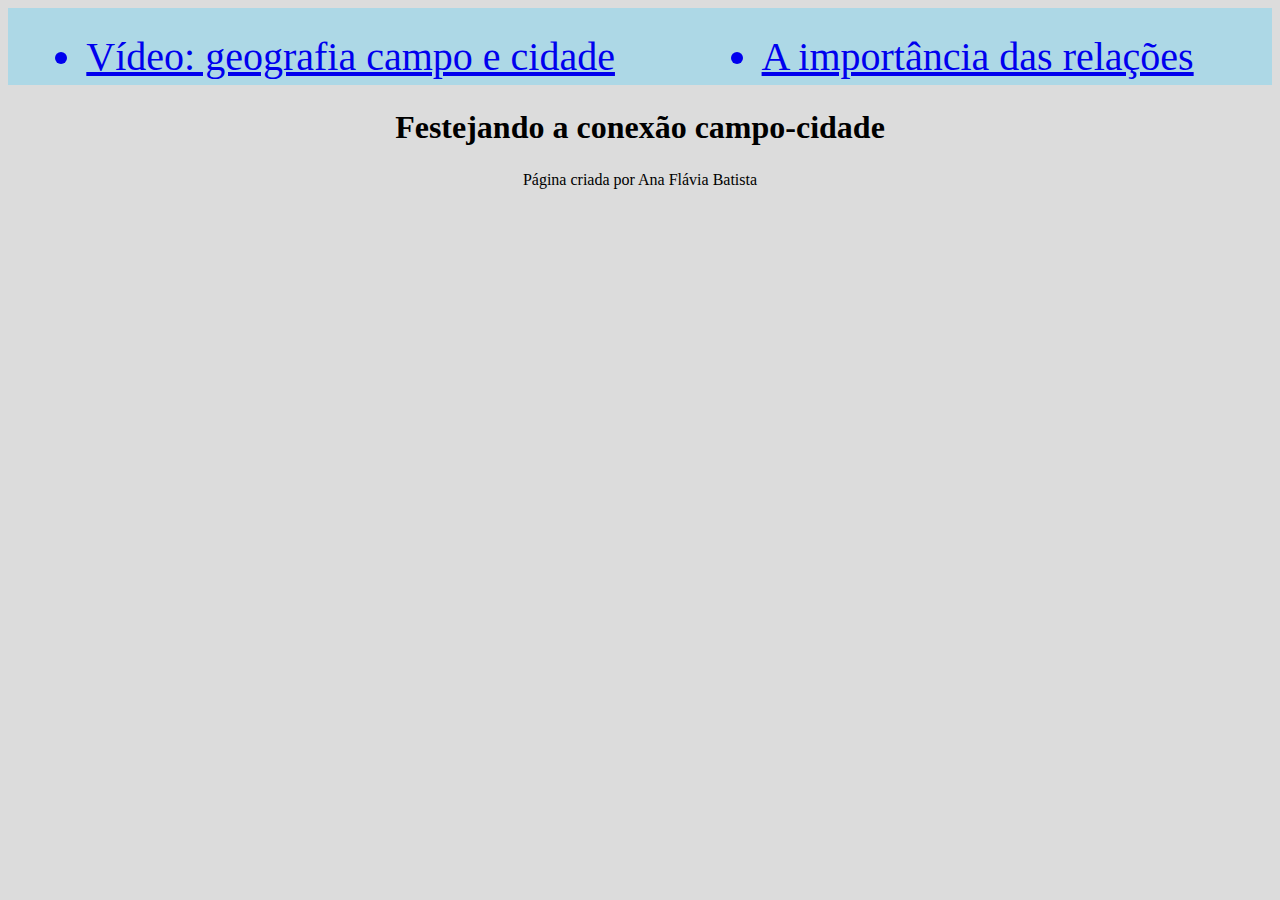
<file: index.html>
<body>
   <header><!DOCTYPE html>
<html lang="pt-br">
<head>
<meta charset="UTF-8">
<meta name="viewport" content="width=device-width,
initial-scale=1.0">
<title>campo x cidade</title>
<link rel="stylesheet" href="style.css ">
</head>
<body>
   <header>
      
      <ul class="cabeçalho">
         <a href="https://youtu.be/zRZE7Q8ZKa0?si=qEOxD6vzQVGYJoPn" target="_blank">
 <li class= "cabeçalho-lista">Vídeo: geografia campo e cidade</li> 
 <a href="index3.html">
 <li class="cabeçalho-lista-item">A importância das relações</li>




</a>
 </ul>

 </header>

<h1>Festejando a conexão campo-cidade</h1>
<p>
</body>

<footer>Página criada por Ana Flávia Batista</footer>
</html>
</file>
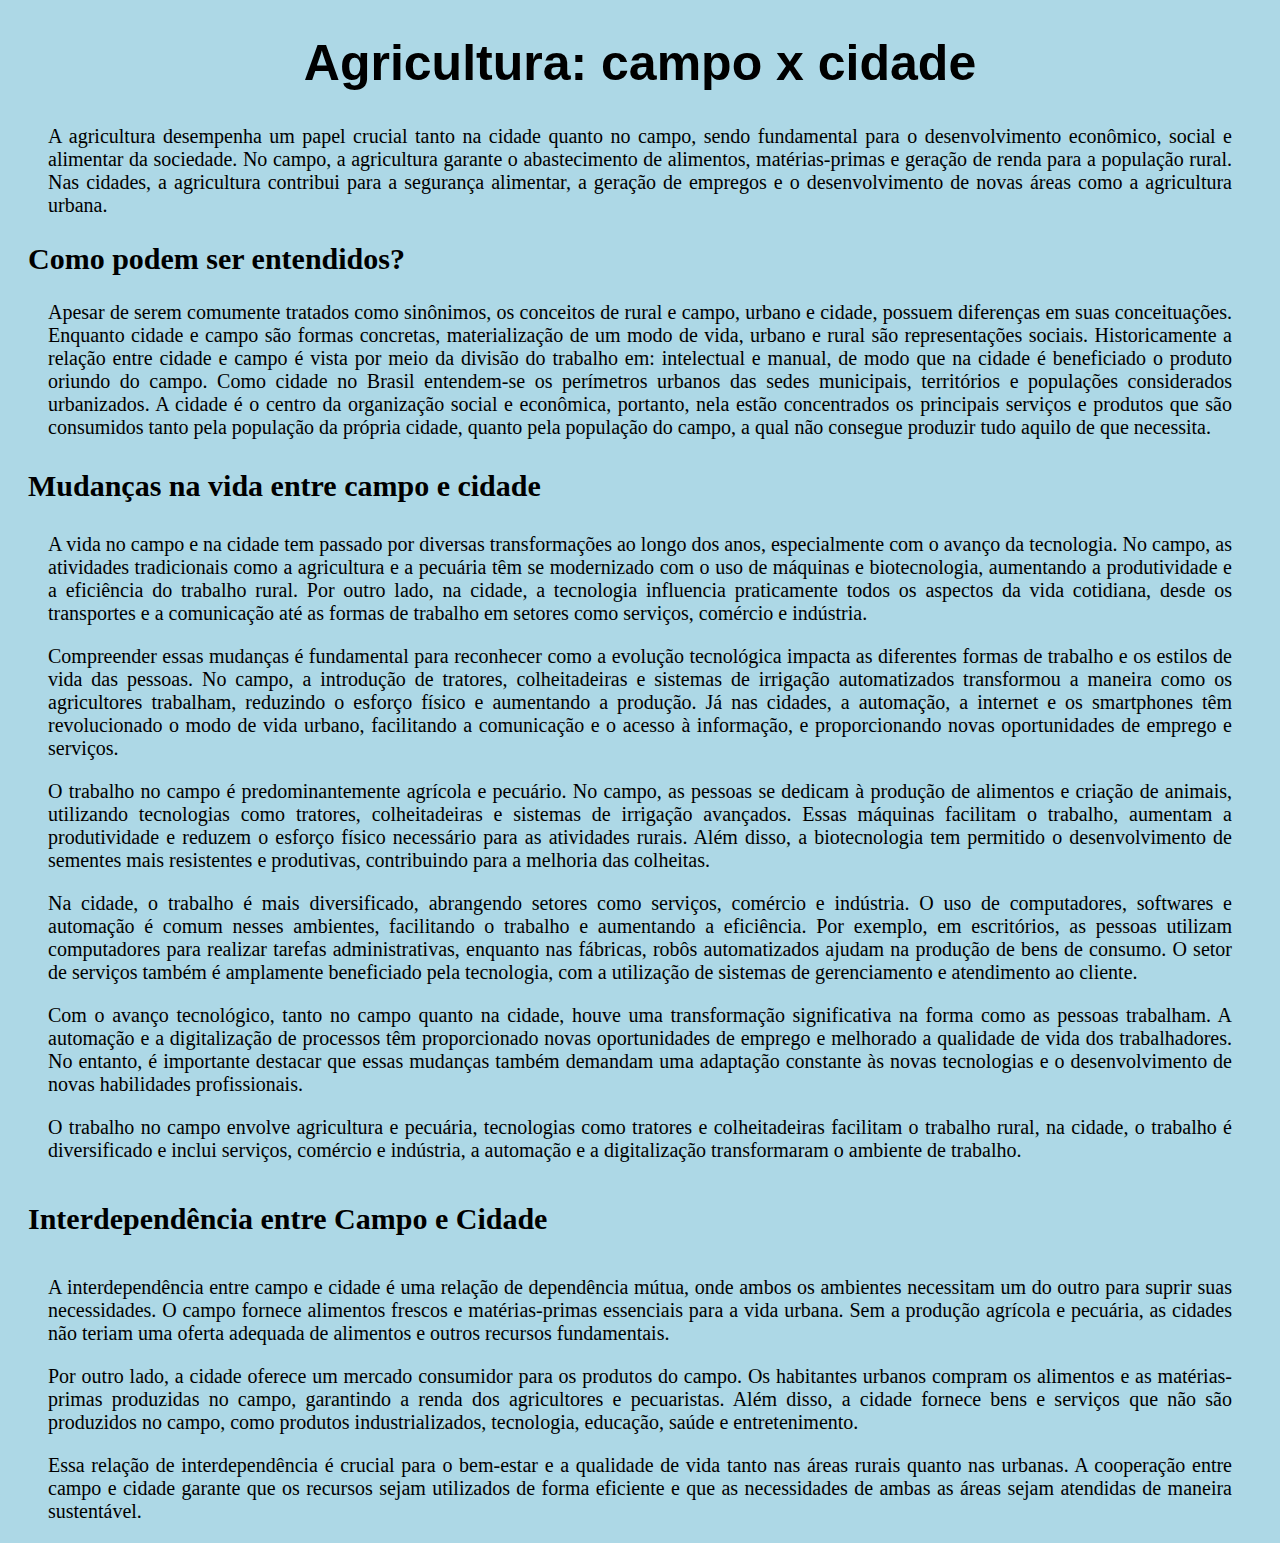
<file: index3.html>
<!DOCTYPE html>
<html lang="en">
<head>
    <meta charset="UTF-8">
    <meta name="viewport" content="width=device-width, initial-scale=1.0">
    <title>Campo x cidade</title>
    <link rel="stylesheet" href="style3.css">
</head>
<body>
    <h1>Agricultura: campo x cidade</h1>
    <p>A agricultura desempenha um papel crucial tanto na cidade quanto no campo, sendo fundamental para o desenvolvimento econômico, social e alimentar da sociedade. No campo, a agricultura garante o abastecimento de alimentos, matérias-primas e geração de renda para a população rural. Nas cidades, a agricultura contribui para a segurança alimentar, a geração de empregos e o desenvolvimento de novas áreas como a agricultura urbana. </p>
    <h2>Como podem ser entendidos?</h2>
    <p>Apesar de serem comumente tratados como sinônimos, os conceitos de rural e campo, urbano e cidade, possuem diferenças em suas conceituações. Enquanto cidade e campo são formas concretas, materialização de um modo de vida, urbano e rural são representações sociais. Historicamente a relação entre cidade e campo é vista por meio da divisão do trabalho em: intelectual e manual, de modo que na cidade é beneficiado o produto oriundo do campo. Como cidade no Brasil entendem-se os perímetros urbanos das sedes municipais, territórios e populações considerados urbanizados. A cidade é o centro da organização social e econômica, portanto, nela estão concentrados os principais serviços e produtos que são consumidos tanto pela população da própria cidade, quanto pela população do campo, a qual não consegue produzir tudo aquilo de que necessita.</p>
<h3>Mudanças na vida entre campo e cidade</h3>
<p>A vida no campo e na cidade tem passado por diversas transformações ao longo dos anos, especialmente com o avanço da tecnologia. No campo, as atividades tradicionais como a agricultura e a pecuária têm se modernizado com o uso de máquinas e biotecnologia, aumentando a produtividade e a eficiência do trabalho rural. Por outro lado, na cidade, a tecnologia influencia praticamente todos os aspectos da vida cotidiana, desde os transportes e a comunicação até as formas de trabalho em setores como serviços, comércio e indústria.</p>
<p>Compreender essas mudanças é fundamental para reconhecer como a evolução tecnológica impacta as diferentes formas de trabalho e os estilos de vida das pessoas. No campo, a introdução de tratores, colheitadeiras e sistemas de irrigação automatizados transformou a maneira como os agricultores trabalham, reduzindo o esforço físico e aumentando a produção. Já nas cidades, a automação, a internet e os smartphones têm revolucionado o modo de vida urbano, facilitando a comunicação e o acesso à informação, e proporcionando novas oportunidades de emprego e serviços.</p>
<p>O trabalho no campo é predominantemente agrícola e pecuário. No campo, as pessoas se dedicam à produção de alimentos e criação de animais, utilizando tecnologias como tratores, colheitadeiras e sistemas de irrigação avançados. Essas máquinas facilitam o trabalho, aumentam a produtividade e reduzem o esforço físico necessário para as atividades rurais. Além disso, a biotecnologia tem permitido o desenvolvimento de sementes mais resistentes e produtivas, contribuindo para a melhoria das colheitas.</p>
<p>Na cidade, o trabalho é mais diversificado, abrangendo setores como serviços, comércio e indústria. O uso de computadores, softwares e automação é comum nesses ambientes, facilitando o trabalho e aumentando a eficiência. Por exemplo, em escritórios, as pessoas utilizam computadores para realizar tarefas administrativas, enquanto nas fábricas, robôs automatizados ajudam na produção de bens de consumo. O setor de serviços também é amplamente beneficiado pela tecnologia, com a utilização de sistemas de gerenciamento e atendimento ao cliente.</p>
<p>Com o avanço tecnológico, tanto no campo quanto na cidade, houve uma transformação significativa na forma como as pessoas trabalham. A automação e a digitalização de processos têm proporcionado novas oportunidades de emprego e melhorado a qualidade de vida dos trabalhadores. No entanto, é importante destacar que essas mudanças também demandam uma adaptação constante às novas tecnologias e o desenvolvimento de novas habilidades profissionais.</p>

<p>O trabalho no campo envolve agricultura e pecuária,

tecnologias como tratores e colheitadeiras facilitam o trabalho rural,
na cidade, o trabalho é diversificado e inclui serviços, comércio e indústria,
a automação e a digitalização transformaram o ambiente de trabalho.</p>
<h4>Interdependência entre Campo e Cidade</h4>
<p>A interdependência entre campo e cidade é uma relação de dependência mútua, onde ambos os ambientes necessitam um do outro para suprir suas necessidades. O campo fornece alimentos frescos e matérias-primas essenciais para a vida urbana. Sem a produção agrícola e pecuária, as cidades não teriam uma oferta adequada de alimentos e outros recursos fundamentais.</p>
<p>Por outro lado, a cidade oferece um mercado consumidor para os produtos do campo. Os habitantes urbanos compram os alimentos e as matérias-primas produzidas no campo, garantindo a renda dos agricultores e pecuaristas. Além disso, a cidade fornece bens e serviços que não são produzidos no campo, como produtos industrializados, tecnologia, educação, saúde e entretenimento.</p>
<p>Essa relação de interdependência é crucial para o bem-estar e a qualidade de vida tanto nas áreas rurais quanto nas urbanas. A cooperação entre campo e cidade garante que os recursos sejam utilizados de forma eficiente e que as necessidades de ambas as áreas sejam atendidas de maneira sustentável.</p>
</file>
<file: style.css>
body{
    background-image:url(https://www.sistemafaep.org.br/wp-content/uploads/2016/06/safras3.jpg);
    background-color:gainsboro;
    font-family: Cambria, Cochin, Georgia, Times, 'Times New Roman', serif;
    text-align: center;
    
}
p{
    font-size: 25px;
}
img{

    margin-left: 10px;
    height: 920px;
    width: 980px;
}
.cabeçalho{
    background-color:lightblue;
    font-size: 24px;
    color:black;
    align-items: center;
    padding: 5px;
    display:flex;
    justify-content:space-around ;
}
.cabeçalho-lista{
    display: inside-block;
    margin-top: 20px;
    font-size: 40px;
    font-weight: 400px;
   
}  

.cabeçalho-lista-item{
display:inside block;
margin-top: 20px;
font-size: 40px;
font-weight: 300px;


}
.cabeçalho-lista-item2{
display:inside block;
margin-top: 20px;
font-size: 40px;
font-weight: 300px;

}
p{ color: black;}
</file>
<file: style3.css>
body{
    background-color: lightblue;
}
h1{ color: black;
font-family: Verdana, Geneva, Tahoma, sans-serif;
font-size: 50px;
font-weight:500px;
text-align: center;

}
p{
    font-family: Cambria, Cochin, Georgia, Times, 'Times New Roman', serif;
    font-size: 20px;
    font-weight: 10px;
    text-align: justify;
    margin-left: 40px;
    margin-right: 40px
}
h2{
    font-weight: 200px;
    font-size: 30px; 
    margin-left: 20px
}

h3{
    font-size: 30px;
    font-weight: 200px;
    margin-left: 20px
}
h4{
  font-size: 30px;
    font-weight: 200px;
    margin-left: 20px
}
</file>
